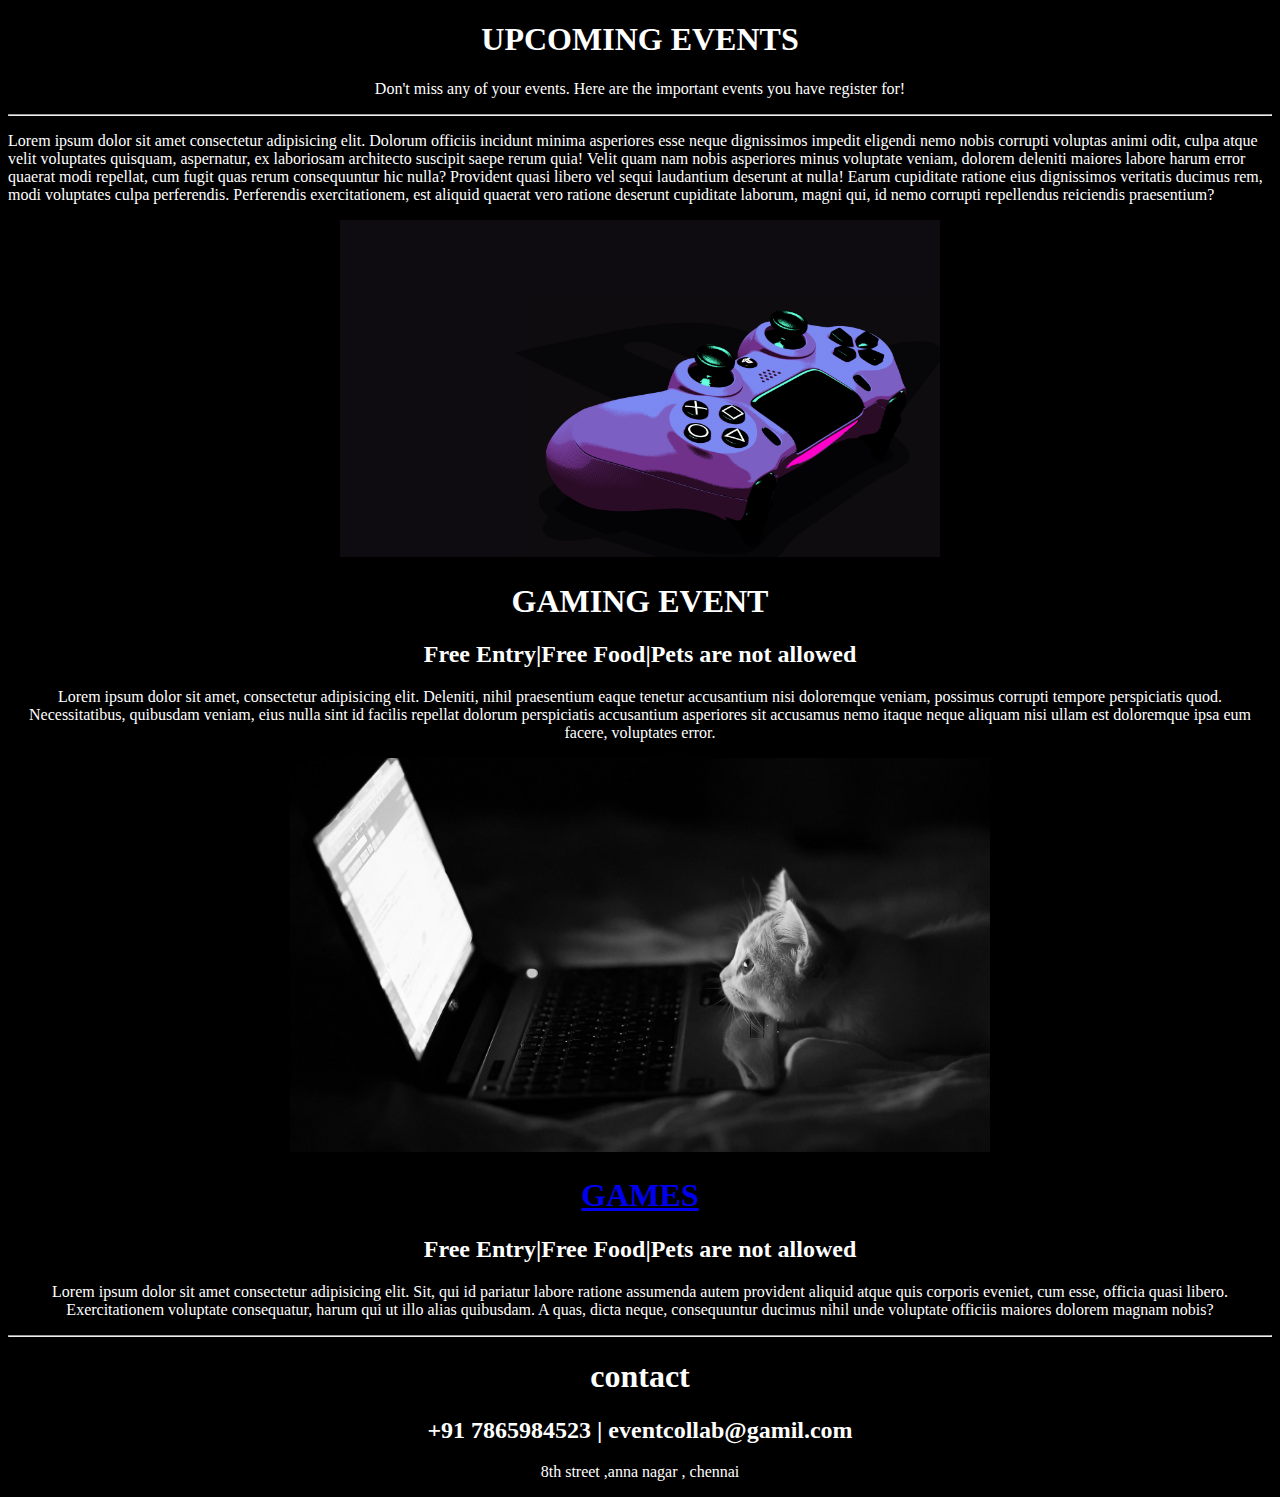
<file: project/base project/index.html>
<!DOCTYPE html>
<html>
    <head>
        <title>Events</title>
        <link rel="icon" href="img/manga s.png">
    </head>

    <body bgcolor="black" style="color: white;">
        <center>
            <h1> UPCOMING EVENTS</h1>
            <p> Don't miss any of your events. Here are the important events you have register for! </p>
        </center>
        <hr>
        <p>Lorem ipsum dolor sit amet consectetur adipisicing elit. Dolorum officiis incidunt minima asperiores esse neque dignissimos impedit eligendi nemo nobis corrupti voluptas animi odit, culpa atque velit voluptates quisquam, aspernatur, ex laboriosam architecto suscipit saepe rerum quia! Velit quam nam nobis asperiores minus voluptate veniam, dolorem deleniti maiores labore harum error quaerat modi repellat, cum fugit quas rerum consequuntur hic nulla? Provident quasi libero vel sequi laudantium deserunt at nulla! Earum cupiditate ratione eius dignissimos veritatis ducimus rem, modi voluptates culpa perferendis. Perferendis exercitationem, est aliquid quaerat vero ratione deserunt cupiditate laborum, magni qui, id nemo corrupti repellendus reiciendis praesentium?</p>
        <center>
            <img src="img/ps4.png" width="600px">  
            <h1>GAMING EVENT</h1>
            <h2>Free Entry|Free Food|Pets are not allowed</h2>
            <p>Lorem ipsum dolor sit amet, consectetur adipisicing elit. Deleniti, nihil praesentium eaque tenetur accusantium nisi doloremque veniam, possimus corrupti tempore perspiciatis quod. Necessitatibus, quibusdam veniam, eius nulla sint id facilis repellat dolorum perspiciatis accusantium asperiores sit accusamus nemo itaque neque aliquam nisi ullam est doloremque ipsa eum facere, voluptates error.</p>
        </center>

        <center>
            <img src="img/wallpaperflare.com_wallpaper (4).jpg" width="700px">
            <h1>
               <a href="file:///C:/Users/DEEPAKKUMAR/OneDrive/Desktop/project/perfume%20prp/index.html">GAMES</a>
            </h1>
             <h2>Free Entry|Free Food|Pets are not allowed</h2>
             <p>Lorem ipsum dolor sit amet consectetur adipisicing elit. Sit, qui id pariatur labore ratione assumenda autem provident aliquid atque quis corporis eveniet, cum esse, officia quasi libero. Exercitationem voluptate consequatur, harum qui ut illo alias quibusdam. A quas, dicta neque, consequuntur ducimus nihil unde voluptate officiis maiores dolorem magnam nobis?</p>
             
        </center>
        <hr>
        <center>
            <h1>contact</h1>
            <h2>+91 7865984523 | eventcollab@gamil.com</h2>
            <p> 8th street ,anna nagar , chennai</p>

        </center>
    </body>
</html>
</file>
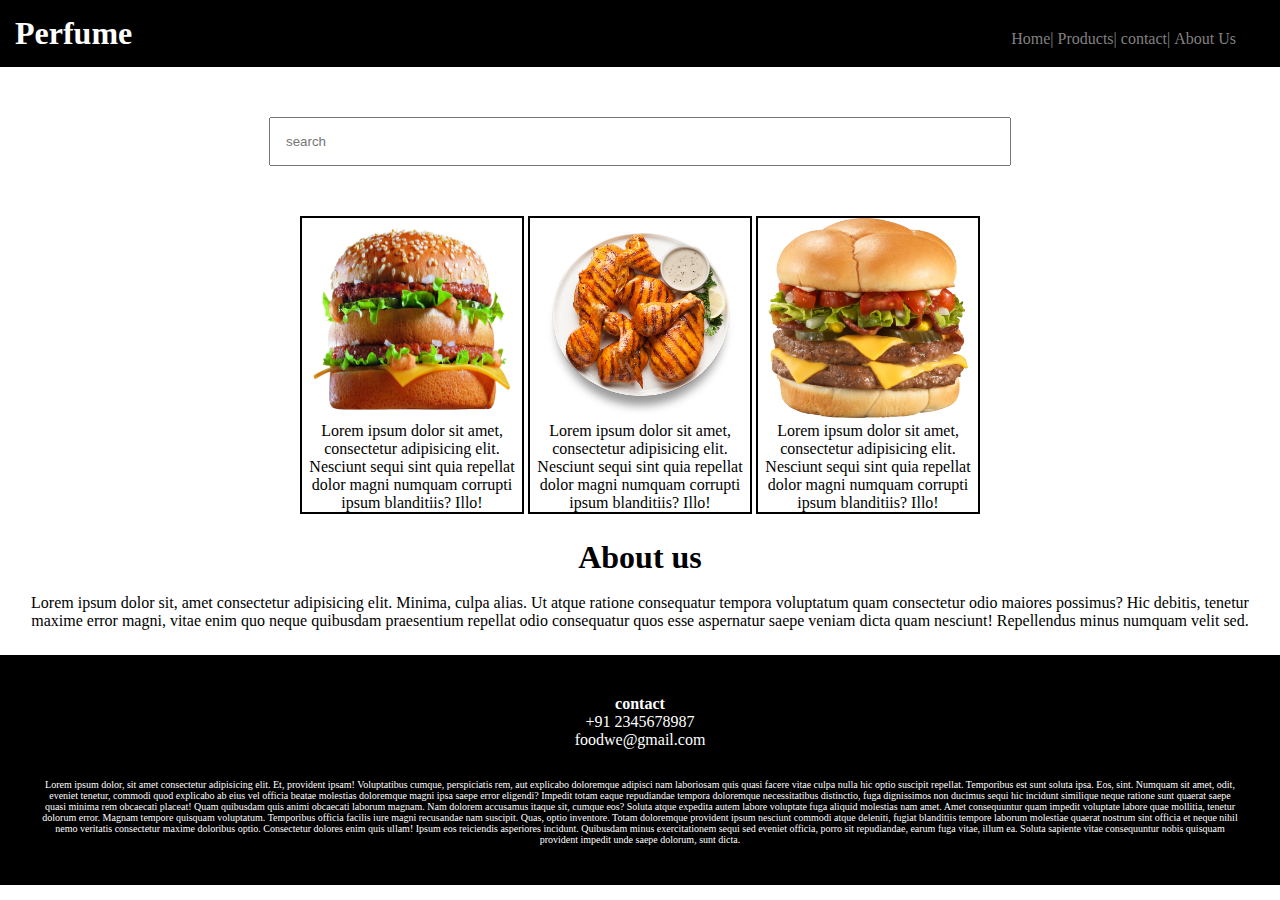
<file: project/perfume prp/index.html>
<!DOCTYPE html>
<html lang="en">
<head>
    <meta charset="UTF-8">
    <meta name="viewport" content="width=device-width, initial-scale=1.0">
    <title>Perfume</title>
    <link rel="stylesheet" href="style.css">
</head>
<body>
    <div class="header">
        <nav>
            <h1>Perfume</h1>
            <ul>
                <li>Home| </li>
                <li>Products|</li>
                <li>contact|</li>
                <li>About Us</li>
            </ul>
        </nav>
    </div>

    <div class="searchbar">
        <input placeholder="search">
    </div>

    <div class="product">

        <div class="box">
            <img src="img/burger-5.png" width="200px" height="200px">
            <p>Lorem ipsum dolor sit amet, consectetur adipisicing elit. Nesciunt sequi sint quia repellat dolor magni numquam corrupti ipsum blanditiis? Illo! </p>
        </div>


        <div class="box">
            <img src="img/meat (57).png" width="200px" height="200px">
            <p>Lorem ipsum dolor sit amet, consectetur adipisicing elit. Nesciunt sequi sint quia repellat dolor magni numquam corrupti ipsum blanditiis? Illo! </p>
        </div>


        <div class="box">
            <img src="img/thesherisk (46).png" width="200px" height="200px">
            <p>Lorem ipsum dolor sit amet, consectetur adipisicing elit. Nesciunt sequi sint quia repellat dolor magni numquam corrupti ipsum blanditiis? Illo! </p>
        </div>
    </div>

    <div class="About">
        <h1>About us</h1> <br><br>
        <p>Lorem ipsum dolor sit, amet consectetur adipisicing elit. Minima, culpa alias. Ut atque ratione consequatur tempora voluptatum quam consectetur odio maiores possimus? Hic debitis, tenetur maxime error magni, vitae enim quo neque quibusdam praesentium repellat odio consequatur quos esse aspernatur saepe veniam dicta quam nesciunt! Repellendus minus numquam velit sed.</p>
    </div>


    <div class="contact">
        <h4>contact</h4>
        <p>+91 2345678987</p>
        <p>foodwe@gmail.com</p>
        <p style="margin-top: 30px;font-size: 10px;">Lorem ipsum dolor, sit amet consectetur adipisicing elit. Et, provident ipsam! Voluptatibus cumque, perspiciatis rem, aut explicabo doloremque adipisci nam laboriosam quis quasi facere vitae culpa nulla hic optio suscipit repellat. Temporibus est sunt soluta ipsa. Eos, sint. Numquam sit amet, odit, eveniet tenetur, commodi quod explicabo ab eius vel officia beatae molestias doloremque magni ipsa saepe error eligendi? Impedit totam eaque repudiandae tempora doloremque necessitatibus distinctio, fuga dignissimos non ducimus sequi hic incidunt similique neque ratione sunt quaerat saepe quasi minima rem obcaecati placeat! Quam quibusdam quis animi obcaecati laborum magnam. Nam dolorem accusamus itaque sit, cumque eos? Soluta atque expedita autem labore voluptate fuga aliquid molestias nam amet. Amet consequuntur quam impedit voluptate labore quae mollitia, tenetur dolorum error. Magnam tempore quisquam voluptatum. Temporibus officia facilis iure magni recusandae nam suscipit. Quas, optio inventore. Totam doloremque provident ipsum nesciunt commodi atque deleniti, fugiat blanditiis tempore laborum molestiae quaerat nostrum sint officia et neque nihil nemo veritatis consectetur maxime doloribus optio. Consectetur dolores enim quis ullam! Ipsum eos reiciendis asperiores incidunt. Quibusdam minus exercitationem sequi sed eveniet officia, porro sit repudiandae, earum fuga vitae, illum ea. Soluta sapiente vitae consequuntur nobis quisquam provident impedit unde saepe dolorum, sunt dicta.</p>
    </div>
</body>
</html>
</file>
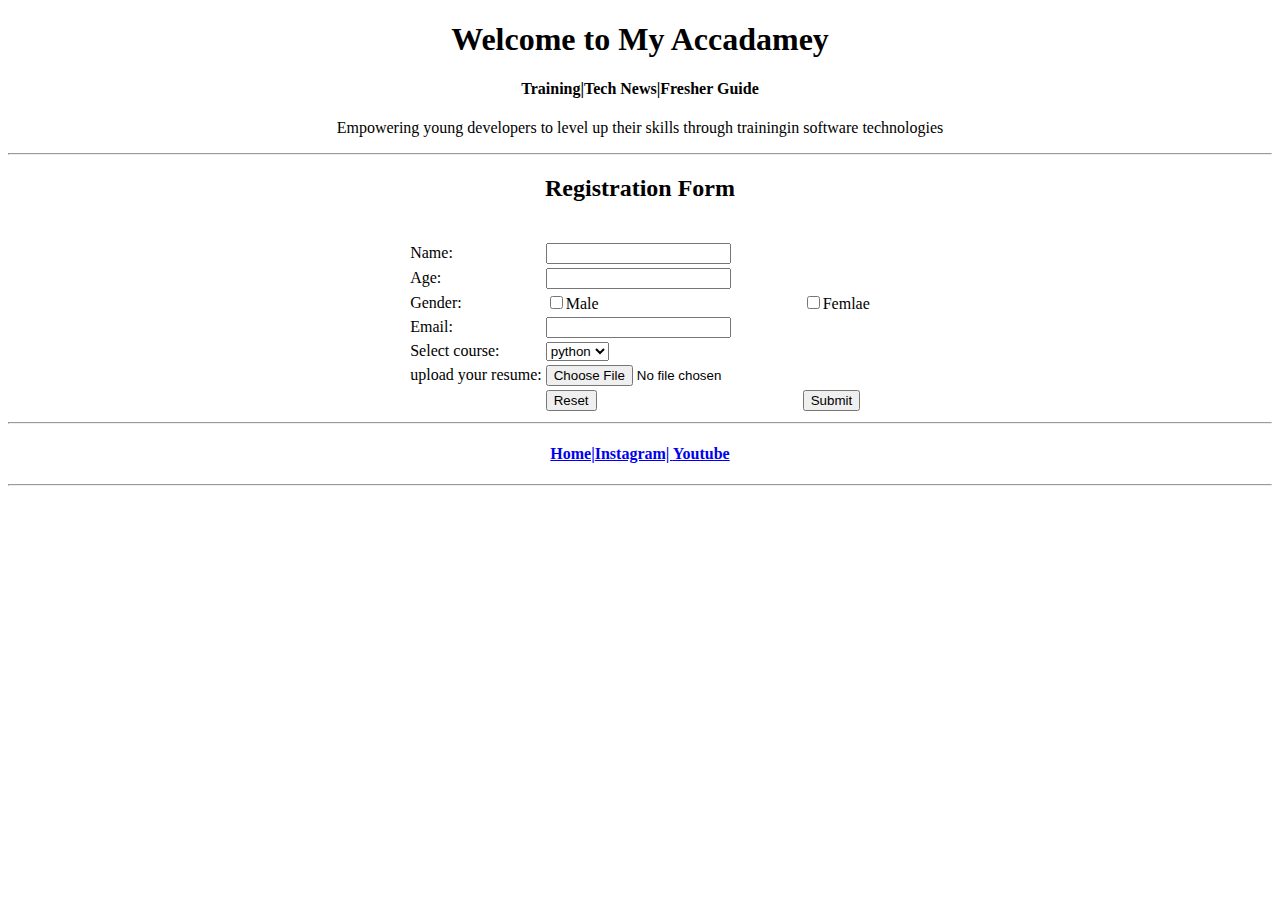
<file: project/Registarion form/index.html>
<!DOCTYPE html>
<html>
    <head>
        <title>Events</title>
    </head>
    <body >
        <center>
            <h1>Welcome to My Accadamey</h1>
            <h4>Training|Tech News|Fresher Guide</h4>
            <p>Empowering young developers to level up their skills through trainingin software technologies</p>
        </center>
        <hr>

        <center>
            <h2>Registration Form</h2>

            <form>
                <table>
                    <tr>
                        <td>Name:</td> <td><input type="text"></td><br>
                    </tr>
                    <tr>
                        <td>Age:</td> <td><input type="number"></td>
                    </tr>
                    <tr>
                        <td>Gender:</td> <td><input type="checkbox"></td<td>Male</td><td><input type="checkbox"></td<td>Femlae</td>
                    </tr>
                    <tr>
                        <td>Email:</td> <td><input type="text"></td>
                    </tr>
                    <tr>
                        <td>Select course:</td>

                        <td>
                            <select>
                                <option>python</option>
                                <option>java</option>
                                <option>c++</option>
                            </select>
                        </td>
                    </tr>
                    
                    <tr>
                        <td>upload your resume:</td><td><input type="file" placeholder="Choose File"></td>
                    </tr>
                    <tr>
                        <td></td>
                        <td><input type="reset"></td>
                        <td><input type="submit"></td>
                    </tr>
                    
                </table>
            </form>

            <hr>

            <H4><a href="C:\Users\DEEPAKKUMAR\OneDrive\Desktop\project\base project\index.html">Home|</a><a href="Instagram.com">Instagram| </a><a href="youtube.com">Youtube</a></H4>
            <hr>
            
        </center>
    </body>
</html>
</file>
<file: project/perfume prp/style.css>
*{
    margin: 0%;
    padding: 0%;
}
nav{
    background-color: black;
    color: white;
    padding: 15px;
}

li,h1,ul{
    display: inline;
}

ul{
    margin-left: 70%;
}

li{
    color: grey;
    cursor: pointer;
}
li:hover{
    color: white;
}

input{
    width: 60%;
    padding: 15px;
}

.searchbar{
    
    padding: 50px;
    text-align: center;
}

.box{
    img
    border-color: black;
    border-width: 2px;
    border-style: solid;
    display: inline-block;
    width: 220px;
}

.product{
    text-align: center;
}

.box:hover{
    background-color: black;
    color:white;
}

.About{
    text-align: center;
    padding: 25px;
   
}

.contact{
    background-color: black;
    color: white;
    text-align: center;
    padding: 40px;
}
</file>
